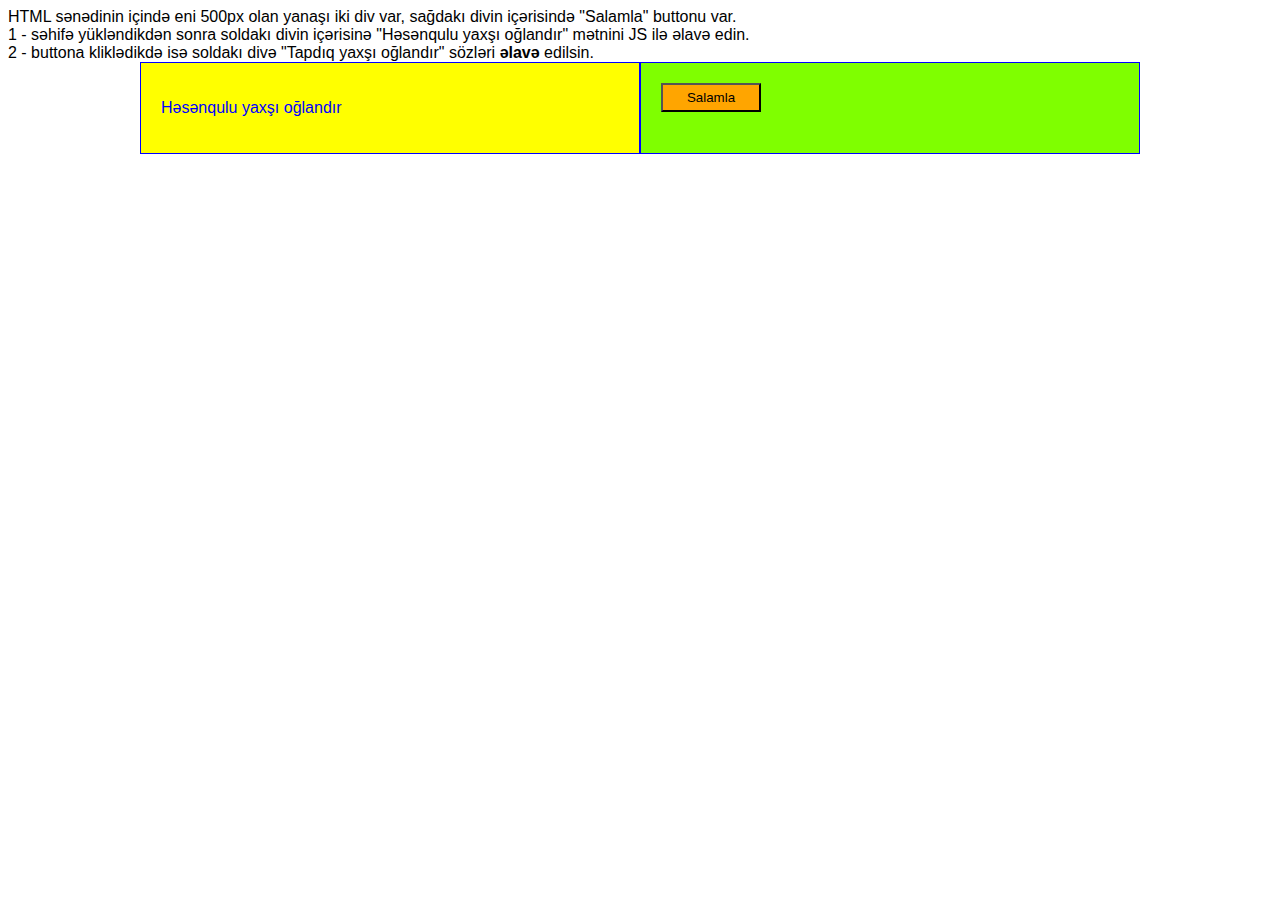
<file: 1/index.html>
<!DOCTYPE html>
<html lang="en">
  <head>
    <meta charset="UTF-8" />
    <meta http-equiv="X-UA-Compatible" content="IE=edge" />
    <meta name="viewport" content="width=device-width, initial-scale=1.0" />
    <link rel="stylesheet" href="./css/style.css" />
    <title>Document</title>
  </head>

  <body>
    <div class="a">
      <div class="tapsiriq_metn">
            HTML sənədinin içində eni 500px olan yanaşı iki div var, sağdakı
            divin içərisində "Salamla" buttonu var.<br />
            1 - səhifə yükləndikdən sonra soldakı divin içərisinə "Həsənqulu
            yaxşı oğlandır" mətnini JS ilə əlavə edin. <br />
            2 - buttona kliklədikdə isə soldakı divə "Tapdıq yaxşı oğlandır"
            sözləri <b> əlavə</b> edilsin.
      </div>
      <div class="tapsiriqlar">
        <div class="tapsiriq">
          <div class="b">
            <div>
              <p id="hesen"></p>
              <p id="tapdiq"></p>
            </div>
          </div>
          <div class="c">
            <div>
              <button class="button" type="button" onclick="myFunction()">
                Salamla
              </button>
            </div>
          </div>
        </div>
      </div>
    </div>
    <script src="./js/myscrypt.js"></script>
  </body>
</html>
</file>
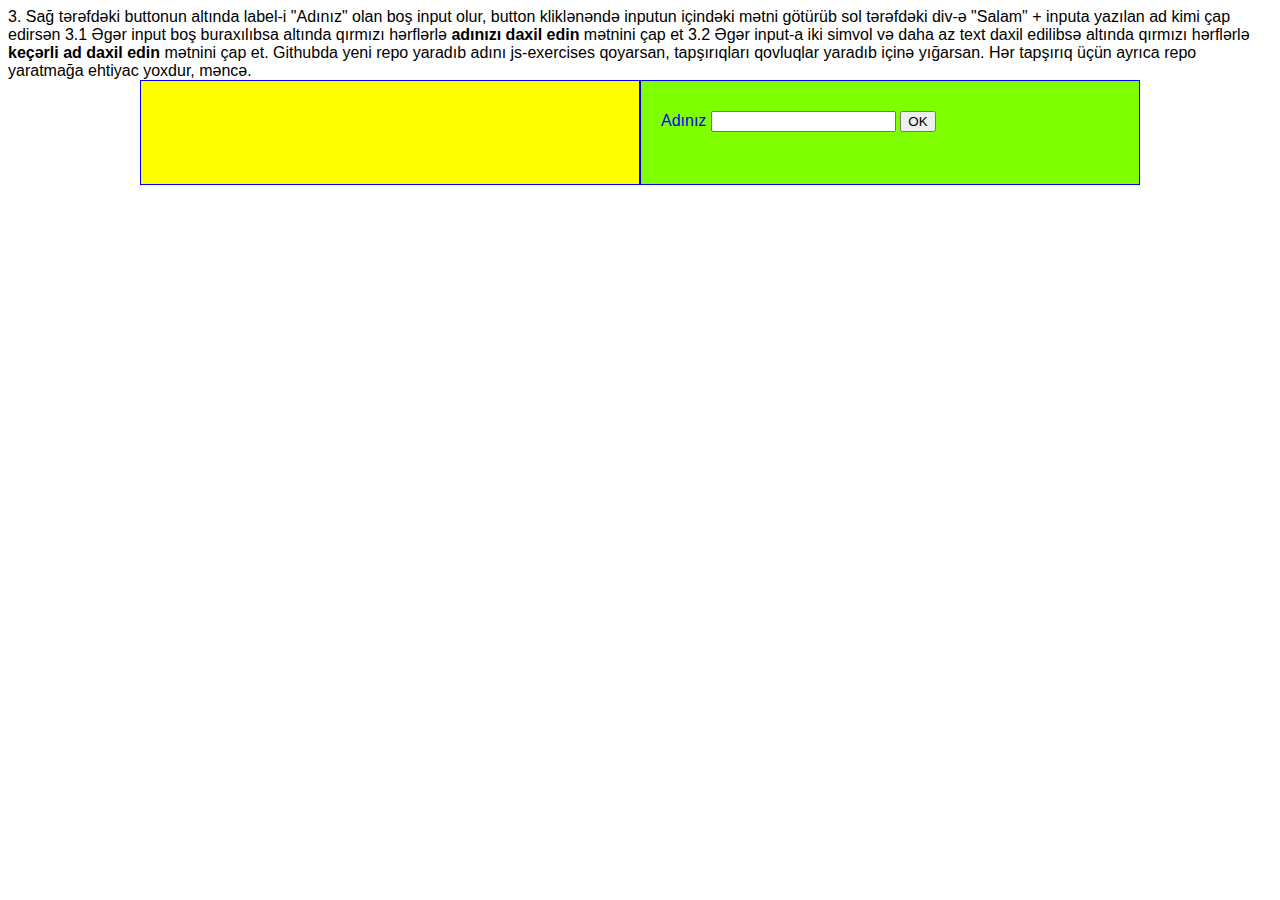
<file: 2/index.html>
<!DOCTYPE html>
<html lang="en">
  <head>
    <meta charset="UTF-8" />
    <meta http-equiv="X-UA-Compatible" content="IE=edge" />
    <meta name="viewport" content="width=device-width, initial-scale=1.0" />
    <link rel="stylesheet" href="./css/style.css" />
    <title>Document</title>
  </head>

  <body>
    <div class="a">
      <div class="tapsiriq_metn">
            3. Sağ tərəfdəki buttonun altında label-i "Adınız" olan boş input
            olur, button kliklənəndə inputun içindəki mətni götürüb sol
            tərəfdəki div-ə "Salam" + inputa yazılan ad kimi çap edirsən 3.1
            Əgər input boş buraxılıbsa altında qırmızı hərflərlə <b>adınızı daxil
              edin</b> mətnini çap et 3.2 Əgər input-a iki simvol və daha az text
            daxil edilibsə altında qırmızı hərflərlə <b>keçərli ad daxil edin</b>
            mətnini çap et. Githubda yeni repo yaradıb adını js-exercises
            qoyarsan, tapşırıqları qovluqlar yaradıb içinə yığarsan. Hər
            tapşırıq üçün ayrıca repo yaratmağa ehtiyac yoxdur, məncə.
      </div>
      <div class="tapsiriqlar">
          <div class="tapsiriq">
            <div class="b" id="salamlama">

            </div>
            <div class="c">
              <form class="tapsiriq3">
                <label for="namebox">Adınız</label>
                <input type="text" id="namebox" />
                <button type="button" onclick="ok()">OK</button>
              </form>
              <p id="error">
                
              </p>
            </div>
          </div>
      </div>
    </div>
    <script src="./js/myscrypt.js"></script>
  </body>
</html>
</file>
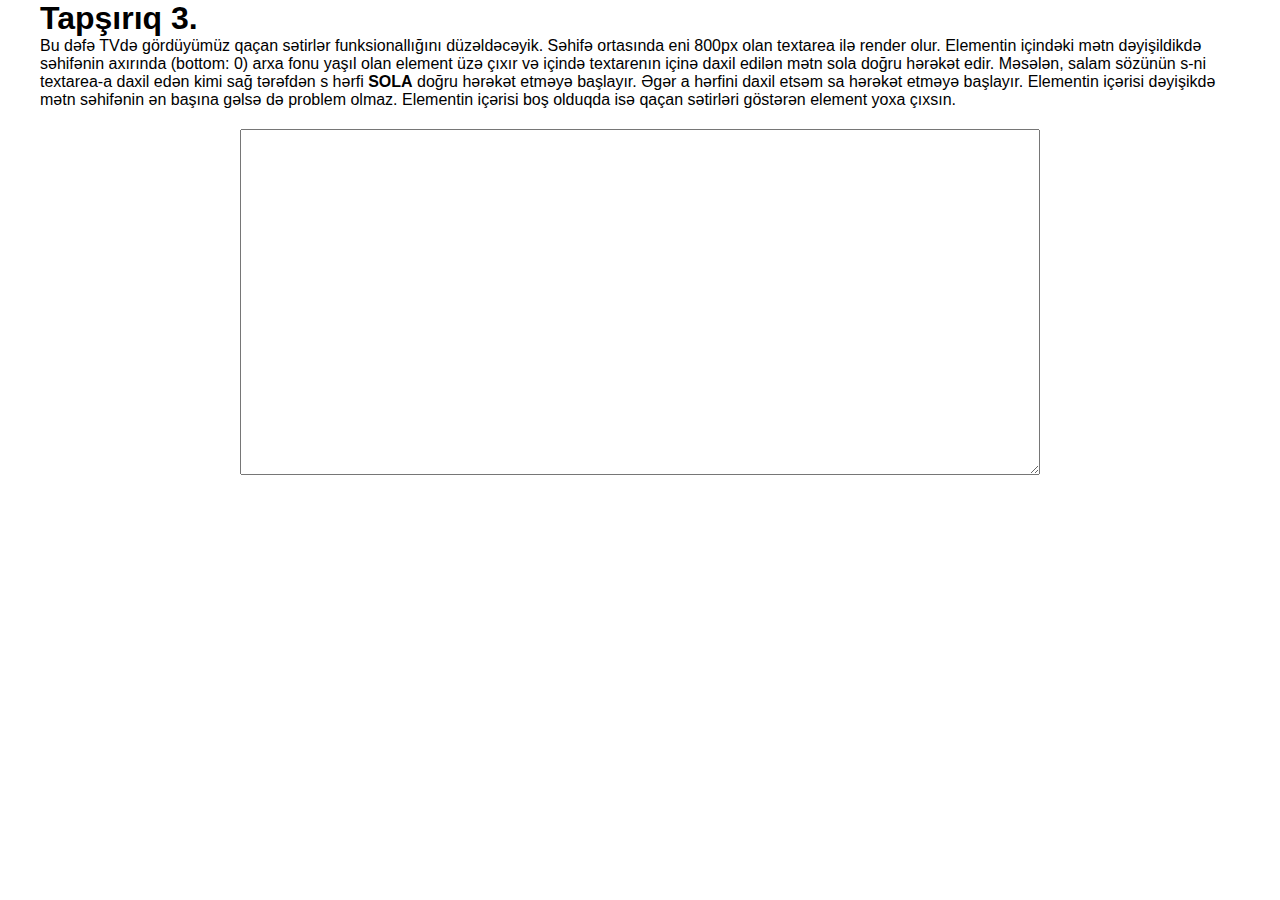
<file: 3/index.html>
<!DOCTYPE html>
<html lang="en">

<head>
  <meta charset="UTF-8" />
  <meta http-equiv="X-UA-Compatible" content="IE=edge" />
  <meta name="viewport" content="width=device-width, initial-scale=1.0" />
  <link rel="stylesheet" href="./css/style.css" />
  <title>Document</title>
</head>

<body>
  <div class="container">
    <div class="tapsiriq_metn">
      <h1>Tapşırıq 3.</h1>
      Bu dəfə TVdə gördüyümüz qaçan sətirlər funksionallığını düzəldəcəyik.
      Səhifə ortasında eni 800px olan textarea ilə render olur. Elementin
      içindəki mətn dəyişildikdə səhifənin axırında (bottom: 0) arxa fonu
      yaşıl olan element üzə çıxır və içində textarenın içinə daxil edilən
      mətn sola doğru hərəkət edir. Məsələn, salam sözünün s-ni textarea-a
      daxil edən kimi sağ tərəfdən s hərfi <b>SOLA</b> doğru hərəkət etməyə
      başlayır. Əgər a hərfini daxil etsəm sa hərəkət etməyə başlayır.
      Elementin içərisi dəyişikdə mətn səhifənin ən başına gəlsə də problem
      olmaz. Elementin içərisi boş olduqda isə qaçan sətirləri göstərən
      element yoxa çıxsın.
    </div>
    <div>
      <textarea class="textarea" name="" id="textarea" cols="30" rows="10"></textarea>
    </div>
    <div class="qacan_setir" id="qacan_setir"></div>
  </div>
  <script src="./js/myscrypt.js"></script>
</body>

</html>
</file>
<file: 1/css/style.css>
*{
  box-sizing: border-box;
  font-family: Arial, Helvetica, sans-serif;
}

.tapsiriq{
    font-weight: 500;
    color: blue;
    display: flex;
}

.tapsiriqlar{

  display: flex;
  flex-direction: column;
  align-items: center;
}

.button{
    width: 100px;
    background-color: orange;
    padding: 5px 10px;
}
.a{
    margin: 0 auto;
    height: inherit;
    display: flex;
    flex-direction: column;
    justify-content: center;
    
  }

  .b, .c{
    border: solid 1px;
    width: 500px;
    padding: 20px;
  }  
  
  .b{
    background-color: yellow;
   }
  
  .c{
    background-color: chartreuse;
    display: flex;
    flex-direction: column;
  }
</file>
<file: 2/css/style.css>
*{
  box-sizing: border-box;
  font-family: Arial, Helvetica, sans-serif;
}

.tapsiriq{
    font-weight: 500;
    color: blue;
    display: flex;
}

.tapsiriqlar{

  display: flex;
  flex-direction: column;
  align-items: center;
}

.button{
    width: 100px;
    background-color: orange;
    padding: 5px 10px;
}
.a{
    margin: 0 auto;
    height: inherit;
    display: flex;
    flex-direction: column;
    justify-content: center;
    
  }

  .b, .c{
    border: solid 1px;
    width: 500px;
    padding: 20px;
  }  
  
  .b{
    background-color: yellow;
   }
  
  .c{
    background-color: chartreuse;
    display: flex;
    flex-direction: column;
  }
  

  .tapsiriq3{
    margin-top: 10px;

  }

  #error{
    color: red;
  }
</file>
<file: 3/css/style.css>
* {
  box-sizing: border-box;
  font-family: Arial, Helvetica, sans-serif;
  margin: auto;
}

.container {
  display: flex;
  flex-direction: column;
  justify-content: center;
}

.tapsiriq_metn {
  width: 1200px;
}

.textarea {
  margin-top: 20px;
  width: 800px;
  font-size: 30px;
}

.qacan_setir {
  text-align: end;
  font-size: 50px;
  color: white;
  width: 100%;
  position: fixed;
  bottom: 0;
}
</file>
